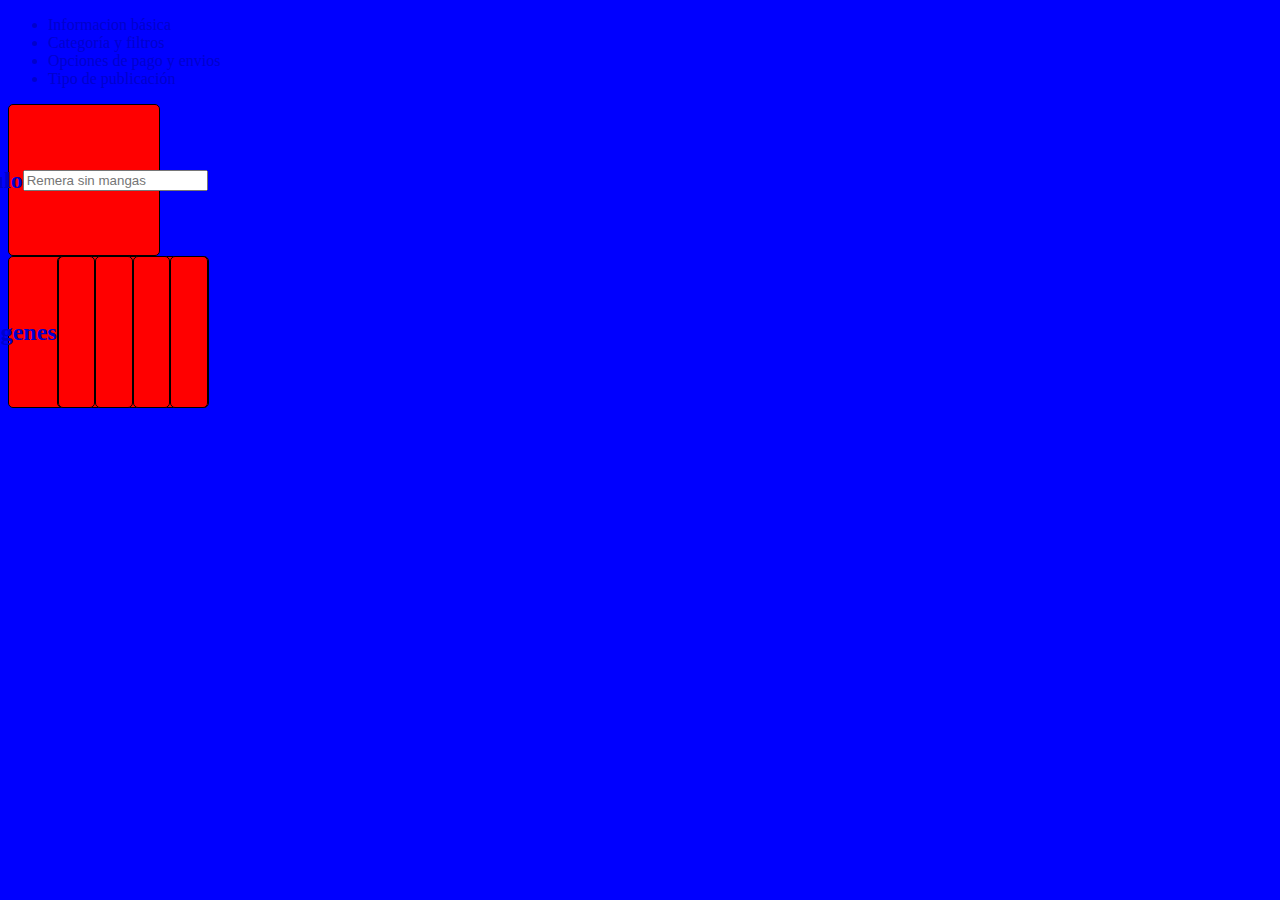
<file: SASS/demo-sass/index.html>
<!DOCTYPE html>
  <head>
    <meta charset='utf-8' />
    <title>Test</title>
    <meta content="width=device-width, initial-scale=1.0" name="viewport" />
    <link href="stylesheets/style.css" rel='stylesheet' />
    <link rel="stylesheet" href="https://use.fontawesome.com/releases/v5.3.1/css/all.css" integrity="sha384-mzrmE5qonljUremFsqc01SB46JvROS7bZs3IO2EmfFsd15uHvIt+Y8vEf7N7fWAU"
crossorigin="anonymous">
  </head>

  <body>

    <section>
      <section class="breadcrumb">
        <ul>
          <li>Informacion básica</li>
          <li>Categoría y filtros</li>
          <li>Opciones de pago y envios</li>
          <li>Tipo de publicación</li>
        </ul>
      </section>
      <main>
        <div class="titulo-container">
          <h2>Titulo</h2>
          <input type="text" placeholder="Remera sin mangas">
        </div>
        <div class="img-container">
          <h2>Imagenes</h2>
          <div class="icon-container">
            <div><i class="fas fa-camera"></i></div>
            <div><i class="fas fa-camera"></i></div>
            <div><i class="fas fa-camera"></i></div>
            <div><i class="fas fa-camera"></i></div>
          </div>
        </div>
      </main>
  </section>

  </body>
</html>
</file>
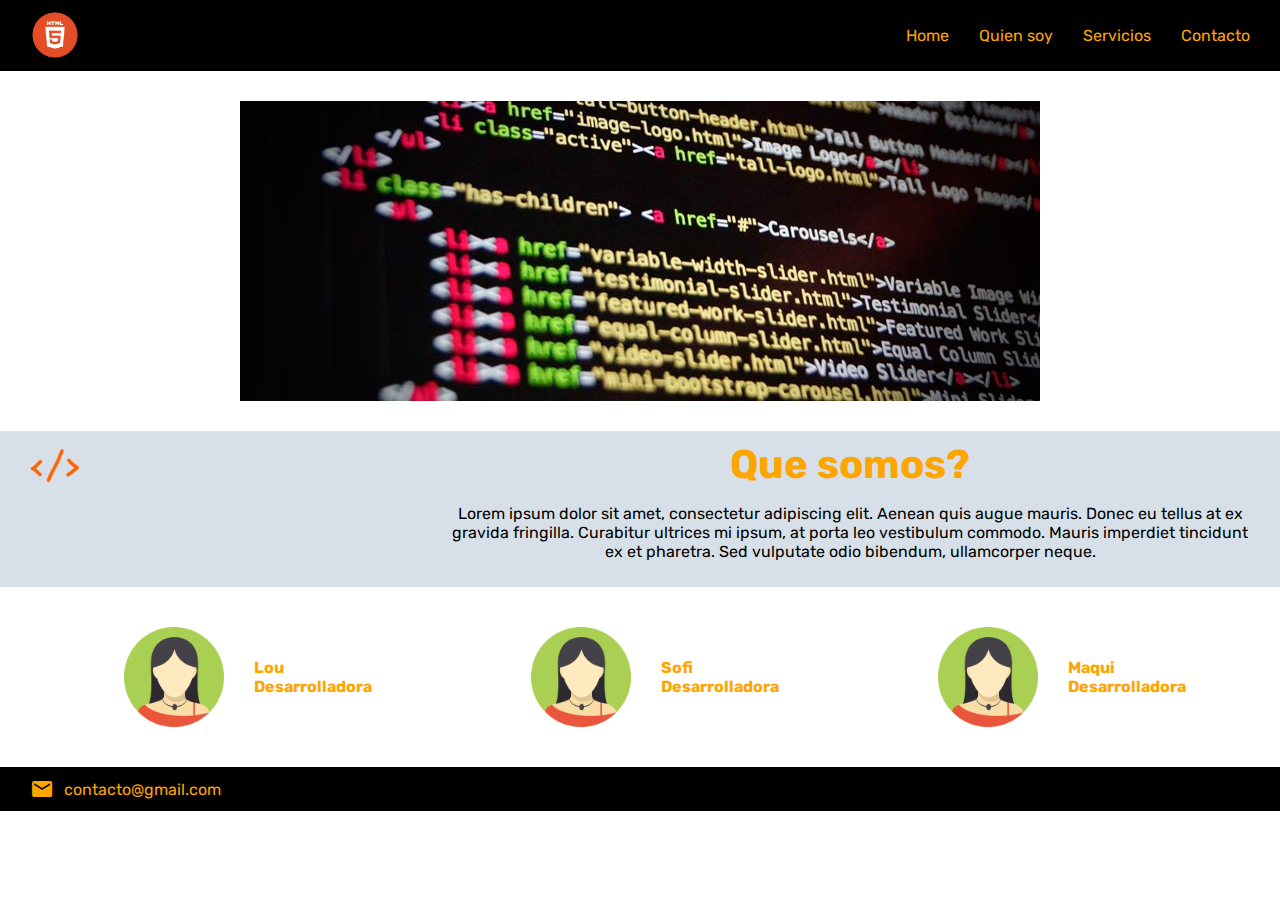
<file: Repaso General/REPASANDING.html>
<html>

<head>
    <title> REPASANDING </title>
    <meta charset="utf-8">
    <meta name="viewport" content="width=device-width, initial-scale=1">
    <link rel="stylesheet" href="./REPASANDING.css">
    <link href="https://fonts.googleapis.com/css?family=Rubik" rel="stylesheet">
    <link href="https://fonts.googleapis.com/icon?family=Material+Icons"
    rel="stylesheet">
</head>

<body>
    <div class="header">
        <div class="logo">
            <img src="./img/logo.png" alt="logo1">
        </div>
        <div class="navegador">
            <div class="hamburguesa">
                <img src="./img/menuhambur.png" alt="">
            </div>
            <ul>
                <li> Home </li>
                <li> Quien soy </li>
                <li> Servicios </li>
                <li> Contacto </li>
            </ul>
        </div>
    </div>

    <div class="banner">
        <img src="./img/banner1.jpg" alt="banner1">
    </div>

    <div class="barra">
        <div class="logo-pico">
            <img class="logo-pico-img" src="./img/logo2.png" alt="logo2">
        </div>

        <div class="texto-somos">
            <div class="titulo"> Que somos? </div>
            <p class="texto"> Lorem ipsum dolor sit amet, consectetur adipiscing elit. Aenean quis augue mauris. Donec eu tellus at ex gravida fringilla. Curabitur ultrices mi ipsum, at porta leo vestibulum commodo. Mauris imperdiet tincidunt ex et pharetra. Sed vulputate odio bibendum, ullamcorper neque.</p>
        </div>

        

        </div>
    </div>

    <div class="perfiles">
        <div class="cajaperfil">
            <div class="avatar"><img src="./img/avatar.jpg" alt=""> </div>
            <div class="infopersona">
                <div class="nombre"> Lou </div>
                <div class="puesto"> Desarrolladora </div>
            </div>
        </div>

        <div class="cajaperfil">
            <div class="avatar"><img src="./img/avatar.jpg" alt=""> </div>
            <div class="infopersona">
                <div class="nombre"> Sofi </div>
                <div class="puesto"> Desarrolladora </div>
            </div>
        </div>

        <div class="cajaperfil">
            <div class="avatar"><img src="./img/avatar.jpg" alt=""> </div>
            <div class="infopersona">
                <div class="nombre"> Maqui </div>
                <div class="puesto"> Desarrolladora </div>
            </div>
        </div>

    </div>

    <div class="footer">
        <div class="footercontacto">
            <i class="material-icons">
                mail </i> 
            <span>contacto@gmail.com </span> 
        </div>

    </div>
</body>

</html>
</file>
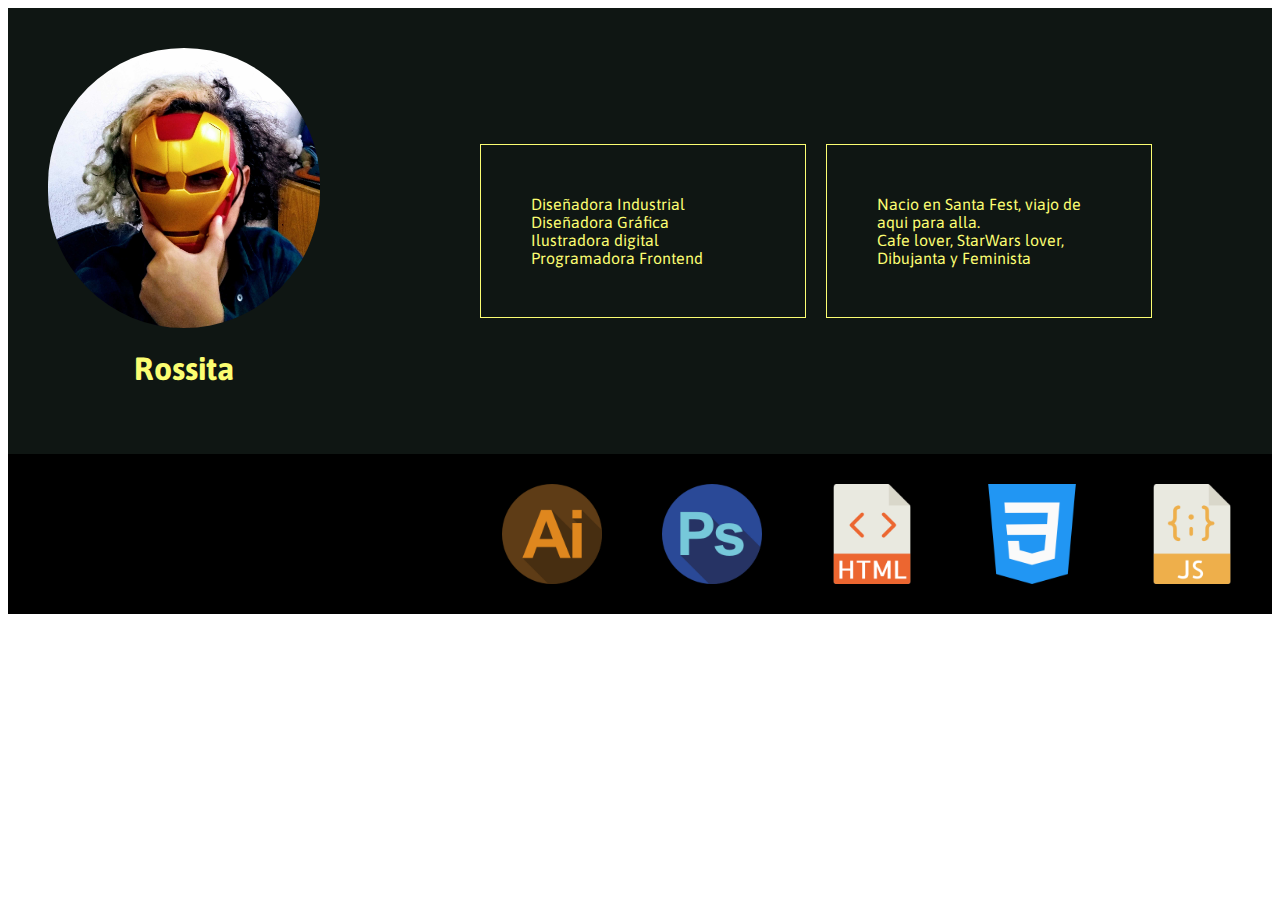
<file: Repaso Miche/rossita.html>
<html>

<head>
    <title> Rossita </title>
    <meta charset="UTF-8">
    <meta name="viewport" content="width=device-width, user-scalable=no">
    <link rel="stylesheet" href="./stylesheets/rossita.css">
    <link rel="stylesheet" href="https://fonts.googleapis.com/css?family=Asap">
</head>

<body>
    <div class="container">
        <div class="avatar">
            <div class="imagen">
                <img class="imagen" src="./imagenes/ROSSI.jpg" alt="">
            </div>
            <div class="alias">
                <h1>Rossita</h1>
            </div>
        </div>
        <div class="texto">
            <ul class="texto-datos">
                <li> Diseñadora Industrial </li>
                <li> Diseñadora Gráfica </li>
                <li> Ilustradora digital </li>
                <li> Programadora Frontend</li>
            </ul>
            <p class="texto-actividades">
                Nacio en Santa Fest,
                viajo de aqui para alla. <br> 
                Cafe lover, StarWars lover, 
                Dibujanta y Feminista
            </p>
        </div>

    </div>

    <div class="elgrandiv">
        <div class="logos">
            <div class="logo">
                <img class="imagenlogo" src="./imagenes/ilustrador.png" alt=""> </div>
            <div class="logo">
                <img class="imagenlogo" src="./imagenes/photoshop.png" alt=""> </div>
            <div class="logo">
                <img class="imagenlogo" src="./imagenes/html.png" alt=""> </div>
        </div>

        <div class="logos2">
            <div class="logo">
                <img class="imagenlogo" src="./imagenes/css-3.png" alt=""> </div>
            <div class="logo">
                <img class="imagenlogo" src="./imagenes/javascript.png" alt=""> </div>
        </div>
    </div>
</body>

</html>
</file>
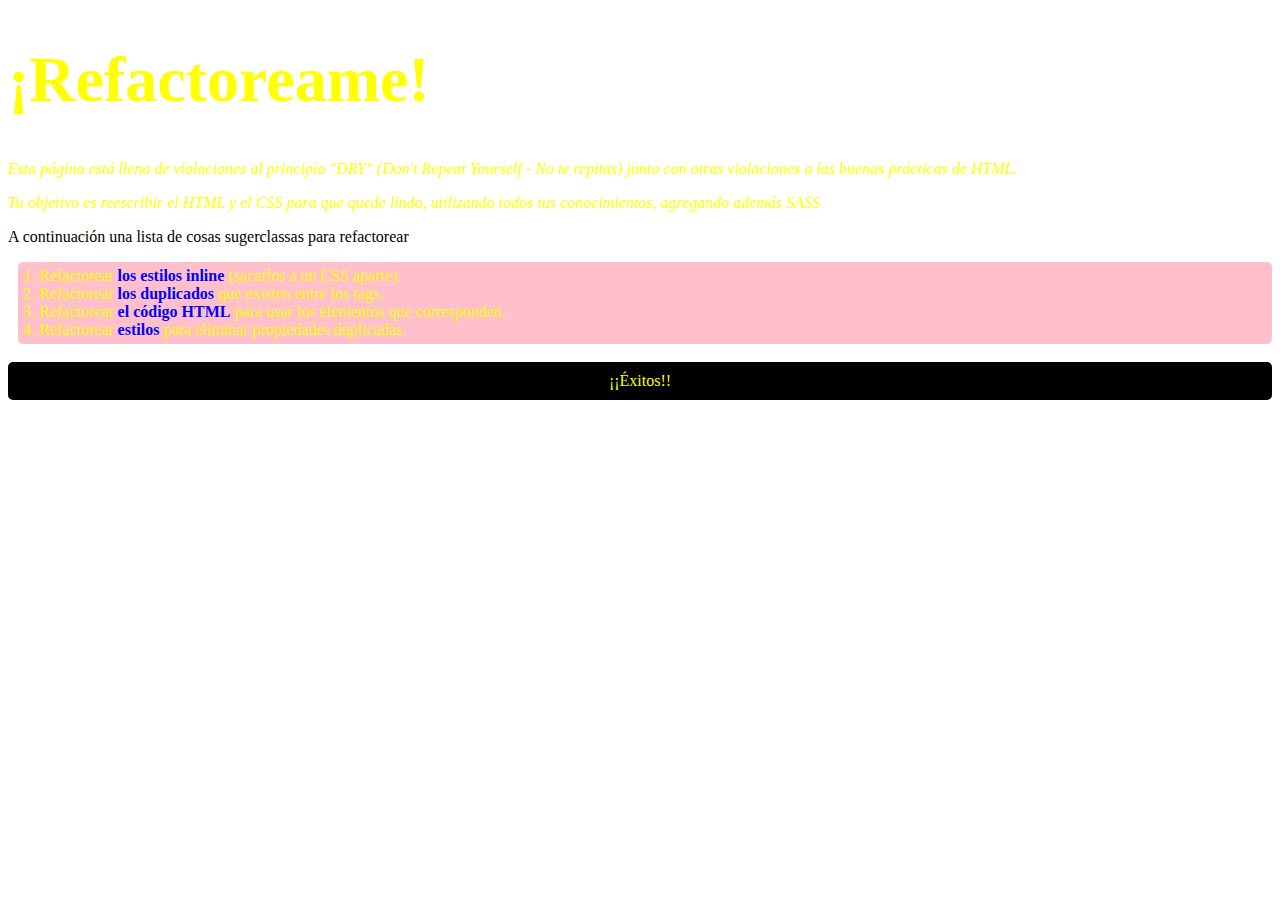
<file: SASS/Refactoreame/refactoreame.html>
<!DOCTYPE HTML>
<html lang="en-US">
    <head>
        <meta charset="UTF-8">
        <link rel="stylesheet" href="./stylesheets/refactoreame.css">
        <title> REFACTORIZER </title>
    </head>

    <body>

        <div class="titulo">
            <h1> ¡Refactoreame! </h1></div>

        <div class="Texto">
            <p class="estilo"> Esta página está llena de violaciones al principio "DRY" (Don't Repeat Yourself - No te repitas) junto con otras violaciones a las buenas prácticas de HTML. </p>
            <p class="estilo">  Tu objetivo es reescribir el HTML y el CSS para que quede lindo, utilizando todos tus conocimientos, agregando además SASS</p>
        </div>

        <div class="Texto">            
        <p class="normal"> A continuación una lista de cosas sugerclassas para refactorear </p>
        </div>

        <div class="lista">
            <div class="item">1. Refactorear <div class="azulito" >los estilos inline</div> (sacarlos a un CSS aparte).</div>
            <div class="item">2. Refactorear <div class="azulito" >los duplicados</div> que existen entre los tags.</div>
            <div class="item">3. Refactorear <div class="azulito" >el código HTML</div> para usar los elementos que corresponden.</div>
            <div class="item">4. Refactorear <div class="azulito" >estilos</div> para eliminar propiedades duplicadas.</div>
        </div>

        <br/>

        <div class="nota">
           ¡¡Éxitos!!
        </div>

    </body>
</html>
</file>
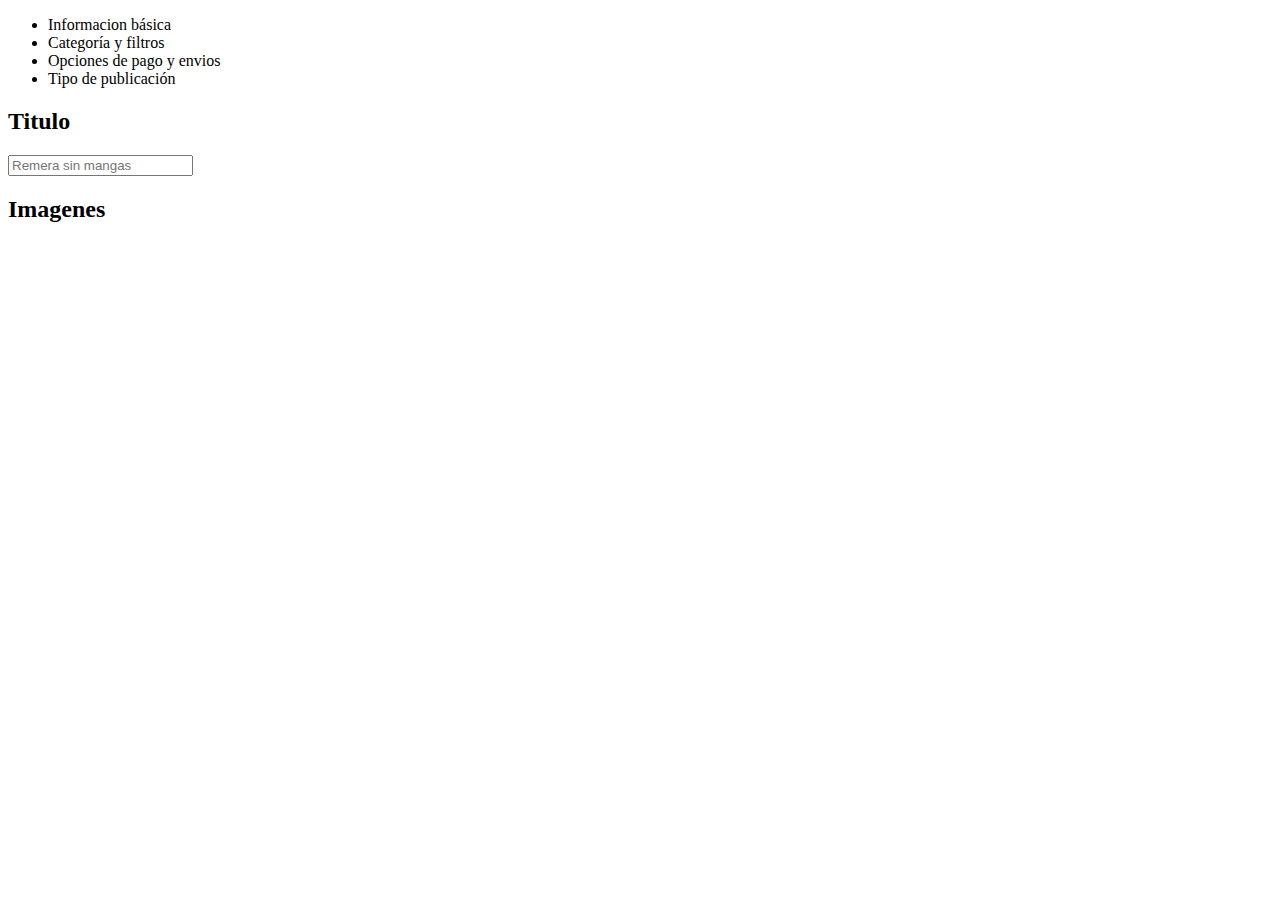
<file: SASS/Refactoreame/LESS/demo-less.html>
<!DOCTYPE html>
  <head>
    <meta charset="utf-8" />
    <title>Test</title>
    <meta content="width=device-width, initial-scale=1.0" name="viewport" />
    <link href="./demo-less.less" rel="stylesheet" />
    <script src="./less.js" type="text/javascript"> </script>
    <link rel="stylesheet" href="https://use.fontawesome.com/releases/v5.3.1/css/all.css" integrity="sha384-mzrmE5qonljUremFsqc01SB46JvROS7bZs3IO2EmfFsd15uHvIt+Y8vEf7N7fWAU"
crossorigin="anonymous">
  </head>
  <body>

    <section>
      <section class="breadcrumb">
        <ul>
          <li>Informacion básica</li>
          <li>Categoría y filtros</li>
          <li>Opciones de pago y envios</li>
          <li>Tipo de publicación</li>
        </ul>
      </section>
      <main>
        <div class="titulo-container">
          <h2>Titulo</h2>
          <input type="text" placeholder="Remera sin mangas">
        </div>
        <div class="img-container">
          <h2>Imagenes</h2>
          <div class="icon-container">
            <div><i class="fas fa-camera"></i></div>
            <div><i class="fas fa-camera"></i></div>
            <div><i class="fas fa-camera"></i></div>
            <div><i class="fas fa-camera"></i></div>
          </div>
        </div>
      </main>
  </section>

  </body>
</html>
</file>
<file: SASS/demo-sass/stylesheets/style.css>
/* line 22, ../sass/style.scss */
body {
  background-color: blue;
  color: #0000cc;
}

/* line 27, ../sass/style.scss */
div {
  -webkit-border-radius: 5px;
  -ms-border-radius: 5px;
  border-radius: 5px;
  display: flex;
  justify-content: center;
  align-items: center;
  background-color: red;
  width: 150px;
  height: 150px;
  border: 1px solid black;
}

/* line 36, ../sass/style.scss */
span {
  background-color: yellow;
  width: 300px;
  height: 300px;
  border: 0px;
}
</file>
<file: Repaso General/REPASANDING.css>
html, body {
    margin: 0px;
    font-family: 'Rubik', sans-serif;

}

.header, .footer {
    background-color: black;
    color: orange;
    width: 100%;
    display: flex;
    justify-content: space-between;
    padding-top: 10px;
    padding-bottom: 10px;
    padding-left: 30px;
    padding-right: 30px;
    box-sizing: border-box
}

.hamburguesa {
    display: none;
}

.logo, .logo-pico-img {
    width: 50px;
    height: 50px;
}

/* es para aclararle al div que la imagen va al 100%!!!! */ 
.logo img, .banner img{
    width: 100%;
    height: auto;
}


.navegador ul {
    display: flex;
    list-style-type: none;
}

.navegador ul li{
    margin-left:30px;
}

.banner {
    width: 80%;
    max-width: 800px;
    margin: 30 auto 30 auto;
}

.barra {
    background-color: rgb(215, 224, 233);
    display: flex;
    justify-content: space-between;
    padding: 10 30 10 30;
}

.texto-somos {
    max-width: 800px;
    text-align: center;
}

.titulo {
    font-weight: bold;
    font-size: 30pt;
    color: orange;
    text-align: center;
}

.logo .social {
    display: flex;
    justify-content: flex-end;
}

.otro{
    width: 100%;
}

.perfiles {
    display: flex;
    justify-content: space-around;
    padding: 10 30 10 30;

}
 
.cajaperfil {
    display: flex;
    align-items: center;
    justify-content: space-around;
    position: relative;
}

.avatar {
    margin: 30px;
    width: 100px;
    height: 100px;
}

.avatar img {
    height: 100%;
}

.infopersona {
    color: orange;
    font-weight: bold;
}

.footercontacto {
   display: flex;
   align-items: center;
}

.material-icons {
    margin-right: 10px;
}

.footer .logo.social img {
    margin-left: 30px;
}


@media only screen  
  and (max-device-width: 480px) {
    .banner {
        width: 100%;
    }

    .logo.social, .logo2 {
        display: none;
    }

    .hamburguesa {
        display: block;
        color: orange;
        width: 40px;
        height: 40px;
    }    

    .hamburguesa img {
        width: 100%;
    }

    .navegador ul {
        display: none;
    }

    .navegador:hover ul{
        display: flex;
    } 

    .navegador {
        position: relative;
    }

    .navegador ul {
        position: absolute;
        right: 0px;
        flex-direction: column;
        width: 200px;
        align-items: center;
        padding: 0px;
        background-color: white;

    }

    .navegador ul li{
        margin-left: 0px;
        padding-top: 5px;
        padding-bottom: 5px;
    }

    .footer {
        flex-direction: column;
        align-items: center;
    }

    .perfiles {
        flex-direction: column;
        align-content: center;
    }

    .cajaperfil {
        display: flex;
        flex-direction: column;
    }

    .infopersona {
        display: flex;
        flex-direction: column;
        justify-content: space-between;
        text-align: center;
        position: absolute;
        height: 150px;
    }

    .nombre, .puesto {
        background-color: lightgrey;
        padding: 3px;
        border-radius: 10px;
    }
  }
</file>
<file: Repaso Miche/stylesheets/rossita.css>
/* line 11, ../sass/rossita.scss */
.container {
  background-color: #0f1613;
  display: flex;
}
/* line 14, ../sass/rossita.scss */
.container .avatar {
  width: 300px;
  height: auto;
  padding: 40px;
}
/* line 18, ../sass/rossita.scss */
.container .avatar .imagen {
  width: 100%;
  -webkit-border-radius: 150px;
  -ms-border-radius: 150px;
  border-radius: 150px;
}
/* line 22, ../sass/rossita.scss */
.container .avatar .alias {
  font-family: "Asap", sans-serif;
  color: #fbfd72;
  font-weight: bold;
  text-align: center;
}
/* line 30, ../sass/rossita.scss */
.container .texto {
  display: flex;
  padding: 120px;
  font-family: "Asap", sans-serif;
  color: #fbfd72;
}
/* line 35, ../sass/rossita.scss */
.container .texto .texto-datos {
  width: 50%;
  list-style: none;
  padding: 50px;
  border: solid 1px #fbfd72;
}
/* line 41, ../sass/rossita.scss */
.container .texto .texto-actividades {
  width: 50%;
  margin-left: 20px;
  padding: 50px;
  border: solid 1px #fbfd72;
}

/* line 50, ../sass/rossita.scss */
.elgrandiv {
  background-color: black;
  display: flex;
  justify-content: flex-end;
}
/* line 54, ../sass/rossita.scss */
.elgrandiv .logos {
  display: flex;
}
/* line 56, ../sass/rossita.scss */
.elgrandiv .logos .logo {
  width: 100px;
  margin: 30px;
}
/* line 59, ../sass/rossita.scss */
.elgrandiv .logos .logo .imagenlogo {
  width: 100%;
}
/* line 64, ../sass/rossita.scss */
.elgrandiv .logos2 {
  display: flex;
}
/* line 66, ../sass/rossita.scss */
.elgrandiv .logos2 .logo {
  width: 100px;
  margin: 30px;
}
/* line 69, ../sass/rossita.scss */
.elgrandiv .logos2 .logo .imagenlogo {
  width: 100%;
}

/* TABLETS */
@media only screen and (min-width: 768px) and (max-width: 1024px) {
  /* line 82, ../sass/rossita.scss */
  .container {
    display: flex;
    flex-direction: column;
    justify-content: center;
    align-items: center;
  }
  /* line 87, ../sass/rossita.scss */
  .container .texto {
    margin: 10px auto;
  }

  /* line 92, ../sass/rossita.scss */
  .elgrandiv {
    flex-direction: column;
  }
  /* line 94, ../sass/rossita.scss */
  .elgrandiv .logos {
    margin: 0 200 0 200;
    flex-wrap: wrap;
    justify-content: center;
  }
  /* line 99, ../sass/rossita.scss */
  .elgrandiv .logos2 {
    justify-content: center;
  }
}
/* TELEFONO */
@media only screen and (min-width: 320px) and (max-width: 480px) {
  /* line 111, ../sass/rossita.scss */
  .container {
    display: flex;
    flex-direction: column;
    justify-content: center;
    align-items: center;
  }
  /* line 116, ../sass/rossita.scss */
  .container .texto {
    margin: 0 30 0 30;
  }

  /* line 121, ../sass/rossita.scss */
  .elgrandiv {
    flex-direction: column;
  }
  /* line 123, ../sass/rossita.scss */
  .elgrandiv .logos {
    flex-wrap: wrap;
    justify-content: center;
  }
}
</file>
<file: SASS/Refactoreame/stylesheets/refactoreame.css>
/* esto es una variableeeee */
/* line 13, ../sass/refactoreame.scss */
.titulo {
  font-size: 32px;
  font-weight: 700;
  color: yellow;
}

/* line 19, ../sass/refactoreame.scss */
.estilo {
  font-style: italic;
  margin-bottom: 10px;
  color: yellow;
}

/* line 25, ../sass/refactoreame.scss */
.lista {
  margin-left: 10px;
  background: pink;
  padding: 5px;
  -webkit-border-radius: 5px;
  -ms-border-radius: 5px;
  -moz-webkit-border-radius: 5px;
  border-radius: 5px;
  color: yellow;
}
/* line 32, ../sass/refactoreame.scss */
.lista .azulito {
  font-weight: bold;
  color: blue;
  display: inline;
}

/* line 39, ../sass/refactoreame.scss */
.nota {
  color: yellow;
  background: black;
  padding: 10px;
  text-align: center;
  -webkit-border-radius: 5px;
  -ms-border-radius: 5px;
  -moz-webkit-border-radius: 5px;
  border-radius: 5px;
}
</file>
